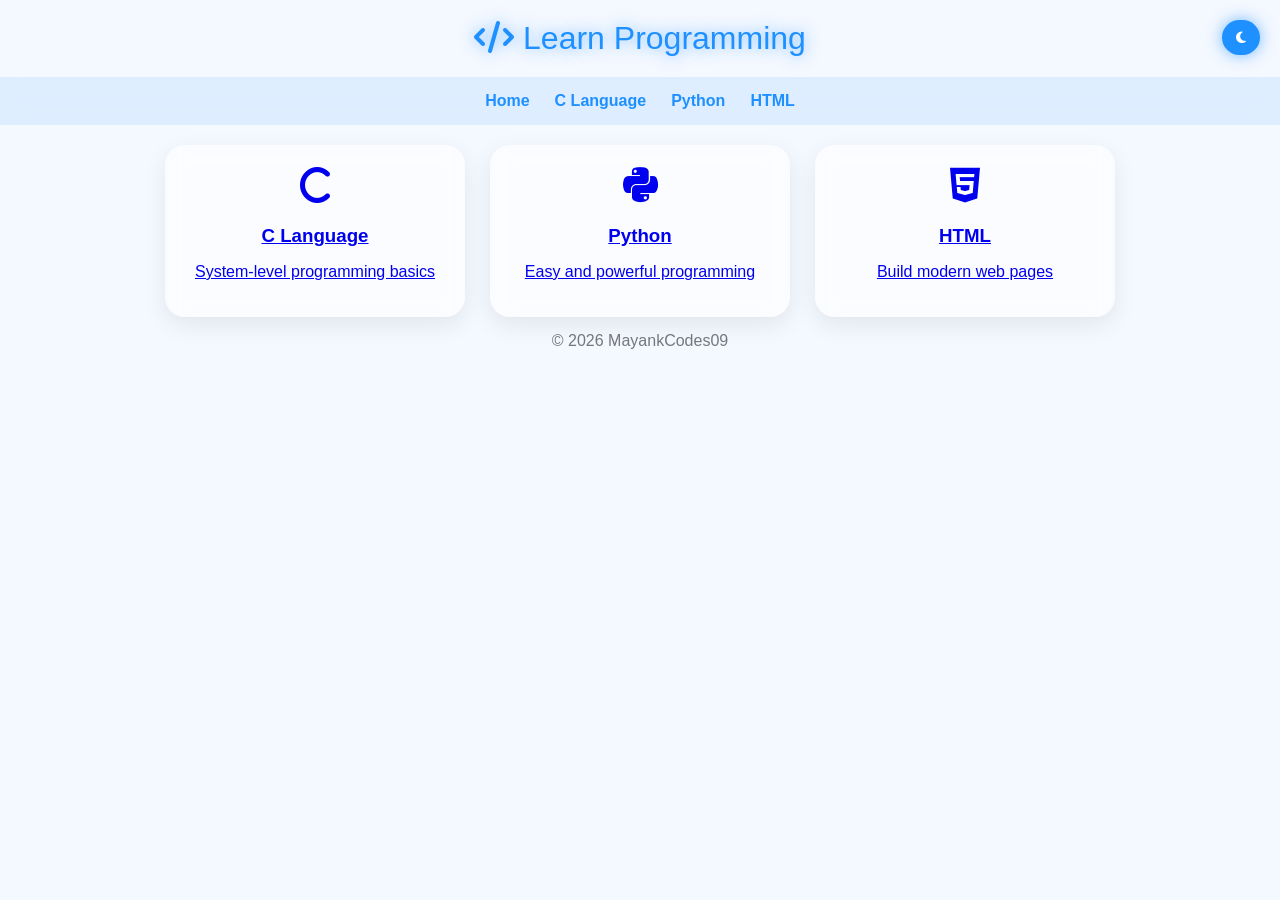
<file: index.html>
<!DOCTYPE html>
<html lang="en">
<head>
<meta charset="UTF-8">
<meta name="viewport" content="width=device-width, initial-scale=1.0">
<title>Learn Programming</title>
<link rel="stylesheet" href="style.css">
<link rel="stylesheet" href="https://cdnjs.cloudflare.com/ajax/libs/font-awesome/6.5.0/css/all.min.css">
</head>
<body>

<button class="toggle" onclick="toggleDark()"><i class="fas fa-moon"></i></button>

<header><i class="fas fa-code"></i> Learn Programming</header>

<nav>
    <a href="index.html">Home</a>
    <a href="c.html">C Language</a>
    <a href="python.html">Python</a>
    <a href="html.html">HTML</a>
</nav>

<div class="container">
    <a href="c.html" class="card">
        <i class="fas fa-c"></i>
        <h3>C Language</h3>
        <p>System-level programming basics</p>
    </a>
    <a href="python.html" class="card">
        <i class="fab fa-python"></i>
        <h3>Python</h3>
        <p>Easy and powerful programming</p>
    </a>
    <a href="html.html" class="card">
        <i class="fab fa-html5"></i>
        <h3>HTML</h3>
        <p>Build modern web pages</p>
    </a>
</div>

<footer>© 2026 MayankCodes09</footer>

<script>
function toggleDark(){
    document.body.classList.toggle("dark");
}
</script>

</body>
</html>
</file>
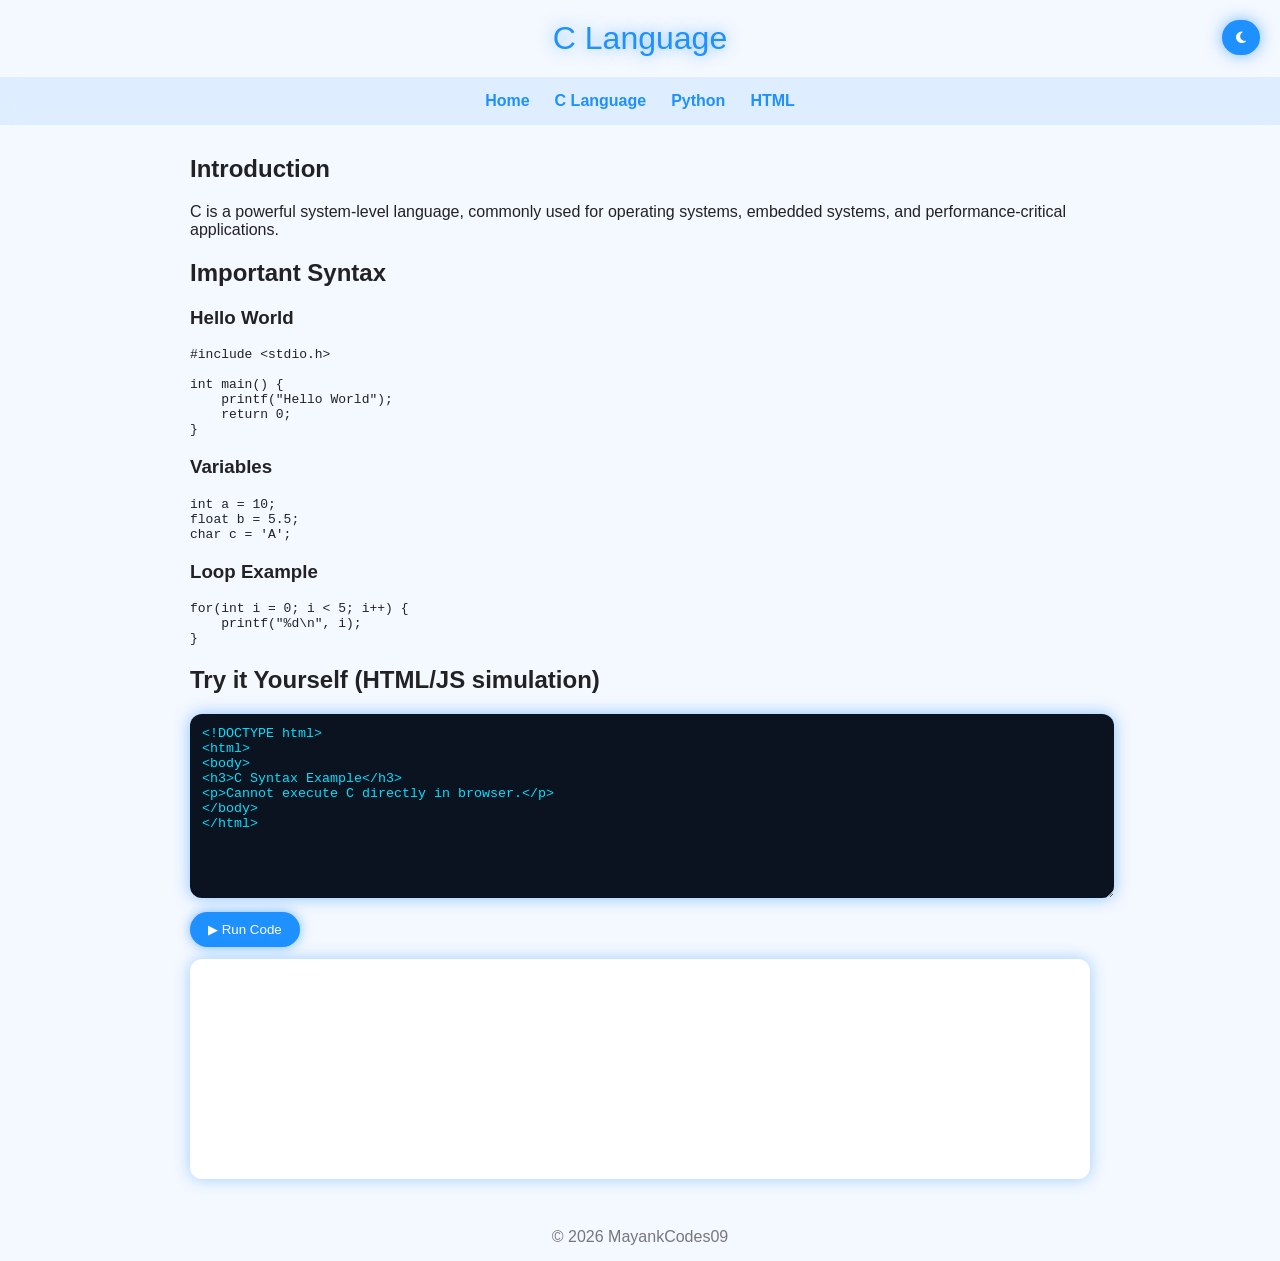
<file: c.html>
<!DOCTYPE html>
<html lang="en">
<head>
<meta charset="UTF-8">
<meta name="viewport" content="width=device-width, initial-scale=1.0">
<title>C Language</title>
<link rel="stylesheet" href="style.css">
<link rel="stylesheet" href="https://cdnjs.cloudflare.com/ajax/libs/font-awesome/6.5.0/css/all.min.css">
</head>
<body>

<button class="toggle" onclick="toggleDark()"><i class="fas fa-moon"></i></button>

<header>C Language</header>

<nav>
    <a href="index.html">Home</a>
    <a href="c.html">C Language</a>
    <a href="python.html">Python</a>
    <a href="html.html">HTML</a>
</nav>

<div class="editor-container">
<h2>Introduction</h2>
<p>C is a powerful system-level language, commonly used for operating systems, embedded systems, and performance-critical applications.</p>

<h2>Important Syntax</h2>

<h3>Hello World</h3>
<pre>
#include &lt;stdio.h&gt;

int main() {
    printf("Hello World");
    return 0;
}
</pre>

<h3>Variables</h3>
<pre>
int a = 10;
float b = 5.5;
char c = 'A';
</pre>

<h3>Loop Example</h3>
<pre>
for(int i = 0; i &lt; 5; i++) {
    printf("%d\n", i);
}
</pre>

<h2>Try it Yourself (HTML/JS simulation)</h2>
<textarea id="code">
&lt;!DOCTYPE html&gt;
&lt;html&gt;
&lt;body&gt;
&lt;h3&gt;C Syntax Example&lt;/h3&gt;
&lt;p&gt;Cannot execute C directly in browser.&lt;/p&gt;
&lt;/body&gt;
&lt;/html&gt;
</textarea>
<br>
<button class="btn" onclick="runCode()">▶ Run Code</button>
<iframe id="output"></iframe>
</div>

<footer>© 2026 MayankCodes09</footer>

<script>
function toggleDark(){ document.body.classList.toggle("dark"); }

function runCode() {
    let code = document.getElementById("code").value;
    let output = document.getElementById("output").contentWindow.document;
    output.open();
    output.write(code);
    output.close();
}
</script>

</body>
</html>
</file>
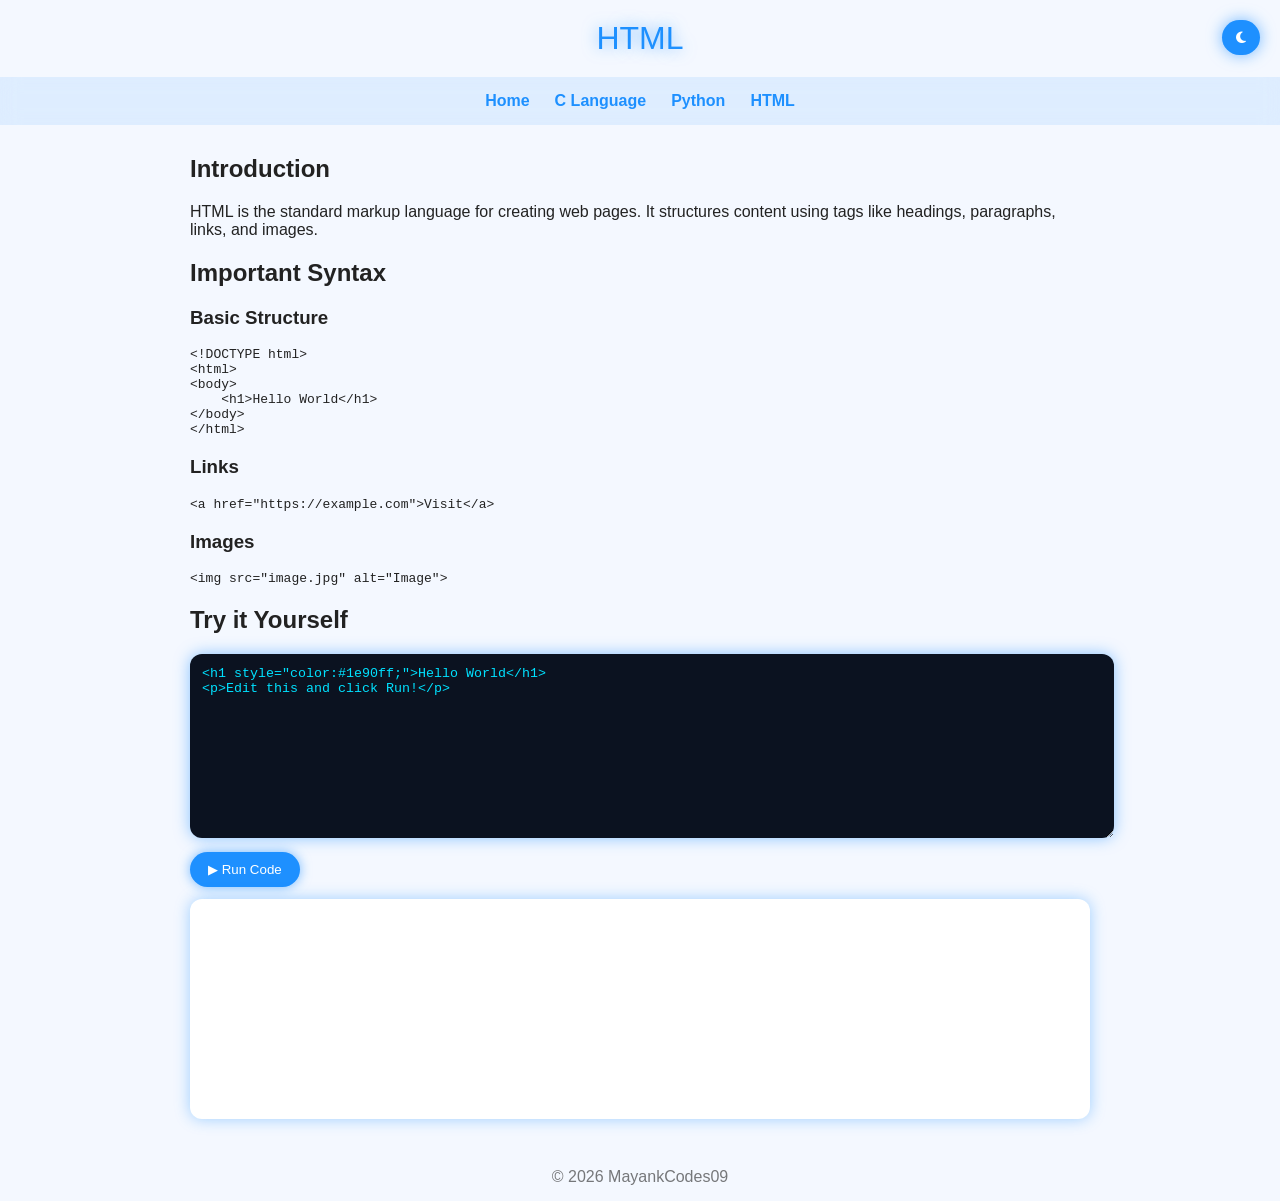
<file: html.html>
<!DOCTYPE html>
<html lang="en">
<head>
<meta charset="UTF-8">
<meta name="viewport" content="width=device-width, initial-scale=1.0">
<title>HTML</title>
<link rel="stylesheet" href="style.css">
<link rel="stylesheet" href="https://cdnjs.cloudflare.com/ajax/libs/font-awesome/6.5.0/css/all.min.css">
</head>
<body>

<button class="toggle" onclick="toggleDark()"><i class="fas fa-moon"></i></button>

<header>HTML</header>

<nav>
    <a href="index.html">Home</a>
    <a href="c.html">C Language</a>
    <a href="python.html">Python</a>
    <a href="html.html">HTML</a>
</nav>

<div class="editor-container">
<h2>Introduction</h2>
<p>HTML is the standard markup language for creating web pages. It structures content using tags like headings, paragraphs, links, and images.</p>

<h2>Important Syntax</h2>

<h3>Basic Structure</h3>
<pre>
&lt;!DOCTYPE html&gt;
&lt;html&gt;
&lt;body&gt;
    &lt;h1&gt;Hello World&lt;/h1&gt;
&lt;/body&gt;
&lt;/html&gt;
</pre>

<h3>Links</h3>
<pre>
&lt;a href="https://example.com"&gt;Visit&lt;/a&gt;
</pre>

<h3>Images</h3>
<pre>
&lt;img src="image.jpg" alt="Image"&gt;
</pre>

<h2>Try it Yourself</h2>
<textarea id="code">
<h1 style="color:#1e90ff;">Hello World</h1>
<p>Edit this and click Run!</p>
</textarea>
<br>
<button class="btn" onclick="runCode()">▶ Run Code</button>
<iframe id="output"></iframe>
</div>

<footer>© 2026 MayankCodes09</footer>

<script>
function toggleDark(){ document.body.classList.toggle("dark"); }

function runCode() {
    let code = document.getElementById("code").value;
    let output = document.getElementById("output").contentWindow.document;
    output.open();
    output.write(code);
    output.close();
}
</script>

</body>
</html>
</file>
<file: style.css>
/* style.css */
body {
    margin: 0;
    font-family: 'Segoe UI', sans-serif;
    background: #f4f8ff;
    color: #222;
    transition: 0.4s;
}

body.dark {
    background: #0b1220;
    color: #fff;
}

header {
    padding: 20px;
    font-size: 2rem;
    text-align: center;
    color: #1e90ff;
    text-shadow: 0 0 15px rgba(30,144,255,0.6);
}

nav {
    display: flex;
    justify-content: center;
    gap: 25px;
    padding: 15px;
    background: rgba(30,144,255,0.1);
    backdrop-filter: blur(10px);
}

nav a {
    text-decoration: none;
    color: #1e90ff;
    font-weight: bold;
    transition: 0.3s;
}

nav a:hover {
    color: #104e8b;
}

.container {
    display: flex;
    justify-content: center;
    gap: 25px;
    flex-wrap: wrap;
    margin-top: 20px;
}

.card {
    width: 260px;
    padding: 20px;
    border-radius: 20px;
    background: rgba(255,255,255,0.6);
    backdrop-filter: blur(10px);
    box-shadow: 0 8px 25px rgba(0,0,0,0.08);
    text-align: center;
    transition: 0.3s;
}

body.dark .card {
    background: rgba(255,255,255,0.05);
}

.card:hover {
    transform: translateY(-8px);
    box-shadow: 0 10px 30px rgba(30,144,255,0.4);
}

.card i {
    font-size: 40px;
    margin-bottom: 10px;
}

.card h3 {
    margin: 10px 0;
}

.btn {
    background: #1e90ff;
    border: none;
    padding: 10px 18px;
    border-radius: 25px;
    color: white;
    cursor: pointer;
    margin-top: 10px;
    box-shadow: 0 0 12px rgba(30,144,255,0.6);
}

.editor-container {
    width: 90%;
    max-width: 900px;
    margin: 30px auto;
}

.editor-container textarea {
    width: 100%;
    height: 160px;
    border-radius: 12px;
    padding: 12px;
    border: none;
    outline: none;
    font-family: monospace;
    background: #0b1220;
    color: #00e1ff;
    box-shadow: 0 0 15px rgba(30,144,255,0.5);
}

iframe {
    width: 100%;
    height: 220px;
    border: none;
    margin-top: 12px;
    border-radius: 12px;
    background: white;
    box-shadow: 0 0 15px rgba(30,144,255,0.4);
}

footer {
    text-align: center;
    padding: 15px;
    opacity: 0.6;
}

.toggle {
    position: absolute;
    top: 20px;
    right: 20px;
    padding: 10px 14px;
    border: none;
    border-radius: 50px;
    background: #1e90ff;
    color: white;
    cursor: pointer;
    box-shadow: 0 0 15px rgba(30,144,255,0.6);
}
</file>
